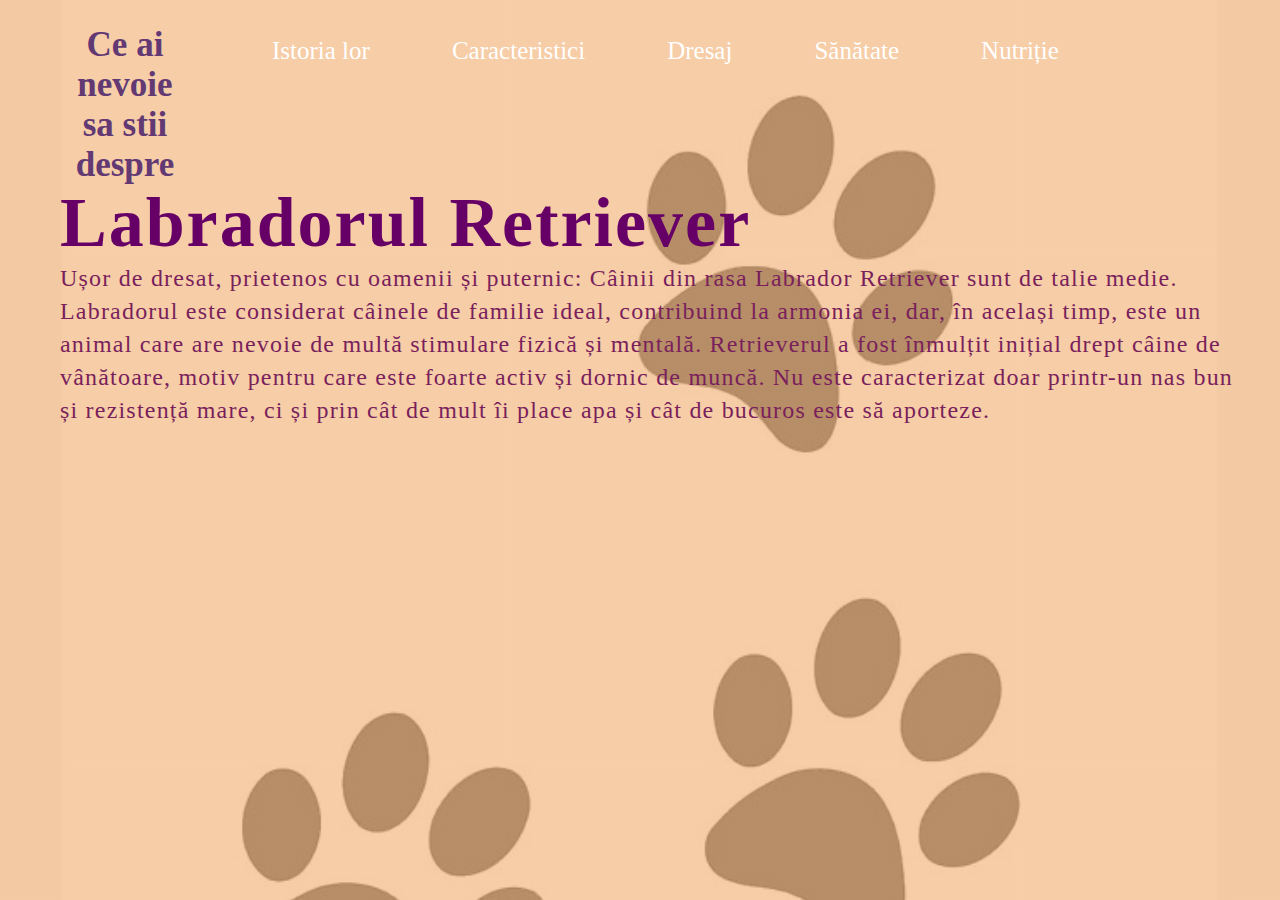
<file: atestat_informatica(pagina web)/index.html>
<!DOCTYPE html>
<html lang="en">
<head>
    <title>Labrador Retriever</title>
    <link rel="stylesheet" href="style.css">
</head>
<style>
    body {
      background-image: url('poza7.jpg');
      background-size: cover;
    }
    </style>
    <div class="main">
        <div class="navbar">
            <div class="icon">
                <h2 class="logo"><center>Ce ai nevoie sa stii despre</center></h2>
            </div>

            <div class="menu">
                <ul>
                    <li><a href="istoria.html"><center>Istoria lor</center></a></li>
                    <li><a href="aspect.html"><center>Caracteristici</center></a></li>
                    <li><a href="dresaj.html"><center>Dresaj</center></a></li>
                    <li><a href="sanatate.html"><center>Sănătate</center></a></li>
                    <li><a href="nutritie.html"><center>Nutriție</center></a></li>
                </ul>
            </div>

            

        </div> 
        <div class="content">
            <h1>Labradorul Retriever<br>
            </h1>
            <p class="par"><font size="5px" face="times new roman" color="#7a1f5c" aling="center">Ușor de dresat, prietenos cu oamenii și puternic: Câinii din rasa Labrador Retriever sunt de talie medie. Labradorul este considerat câinele de familie ideal, contribuind la armonia ei, dar, în același timp, este un animal care are nevoie de multă stimulare fizică și mentală. Retrieverul a fost înmulțit inițial drept câine de vânătoare, motiv pentru care este foarte activ și dornic de muncă. Nu este caracterizat doar printr-un nas bun și rezistență mare, ci și prin cât de mult îi place apa și cât de bucuros este să aporteze.</font></p>

                </div>
                    </div>
                </div>
        </div>
    </div>
</body>
</html>
</file>
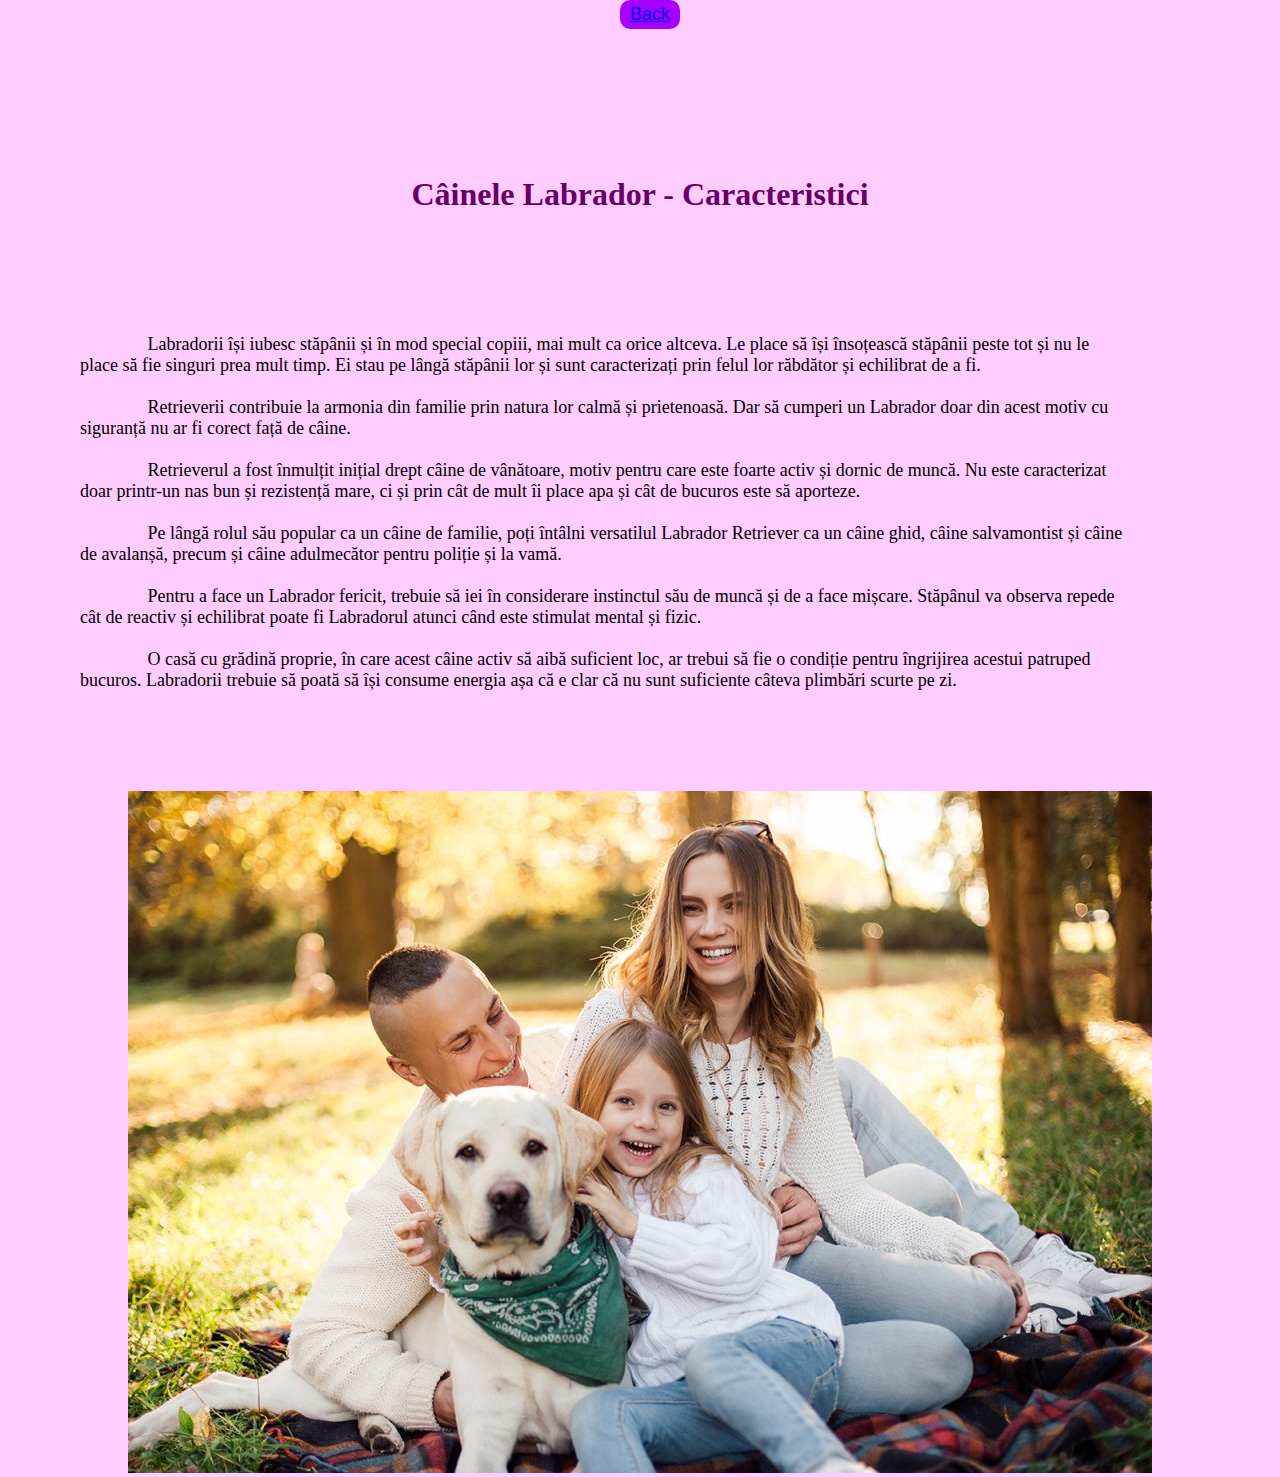
<file: atestat_informatica(pagina web)/aspect.html>
<!DOCTYPE html>
<html lang="en">
<head>
    <meta charset="UTF-8">
    <meta http-equiv="X-UA-Compatible" content="IE=edge">
    <meta name="viewport" content="width=device-width, initial-scale=1.0">
    <title>Caracteristici ale Labradorului Retriever</title>
    <link rel="stylesheet" href="style2.css">
</head>
<body bgcolor=#ffccff>
    <div class="main">
        <div class="content">
            <button class="cn"><a href="index.html">Back</a></button>
        </div>
        <p>
          <center><font size=6 color=#660066><br><b>Câinele Labrador - Caracteristici </font></b></center></p>

<font size=4>
<p align="left"><br><font color=#ffccff>...............</font>Labradorii își iubesc stăpânii și în mod special copiii, mai mult ca orice altceva. Le place să își însoțească stăpânii peste tot și nu le place să fie singuri prea mult timp. Ei stau pe lângă stăpânii lor și sunt caracterizați prin felul lor răbdător și echilibrat de a fi.
 <br>
<br><font color=#ffccff>...............</font>Retrieverii contribuie la armonia din familie prin natura lor calmă și prietenoasă. Dar să cumperi un Labrador doar din acest motiv cu siguranță nu ar fi corect față de câine.
  <br>
<br><font color=#ffccff>...............</font>Retrieverul a fost înmulțit inițial drept câine de vânătoare, motiv pentru care este foarte activ și dornic de muncă. Nu este caracterizat doar printr-un nas bun și rezistență mare, ci și prin cât de mult îi place apa și cât de bucuros este să aporteze.
<br>
<br><font color=#ffccff>...............</font>Pe lângă rolul său popular ca un câine de familie, poți întâlni versatilul Labrador Retriever ca un câine ghid, câine salvamontist și câine de avalanșă, precum și câine adulmecător pentru poliție și la vamă.
<br>
<br><font color=#ffccff>...............</font>Pentru a face un Labrador fericit, trebuie să iei în considerare instinctul său de muncă și de a face mișcare. Stăpânul va observa repede cât de reactiv și echilibrat poate fi Labradorul atunci când este stimulat mental și fizic.
<br>
<br><font color=#ffccff>...............</font>O casă cu grădină proprie, în care acest câine activ să aibă suficient loc, ar trebui să fie o condiție pentru îngrijirea acestui patruped bucuros. Labradorii trebuie să poată să își consume energia așa că e clar că nu sunt suficiente câteva plimbări scurte pe zi.
</font>         
        </p>
<center><img src="poza5.jpg" align=bottom></center>
    </div>
</body>
</html>
</file>
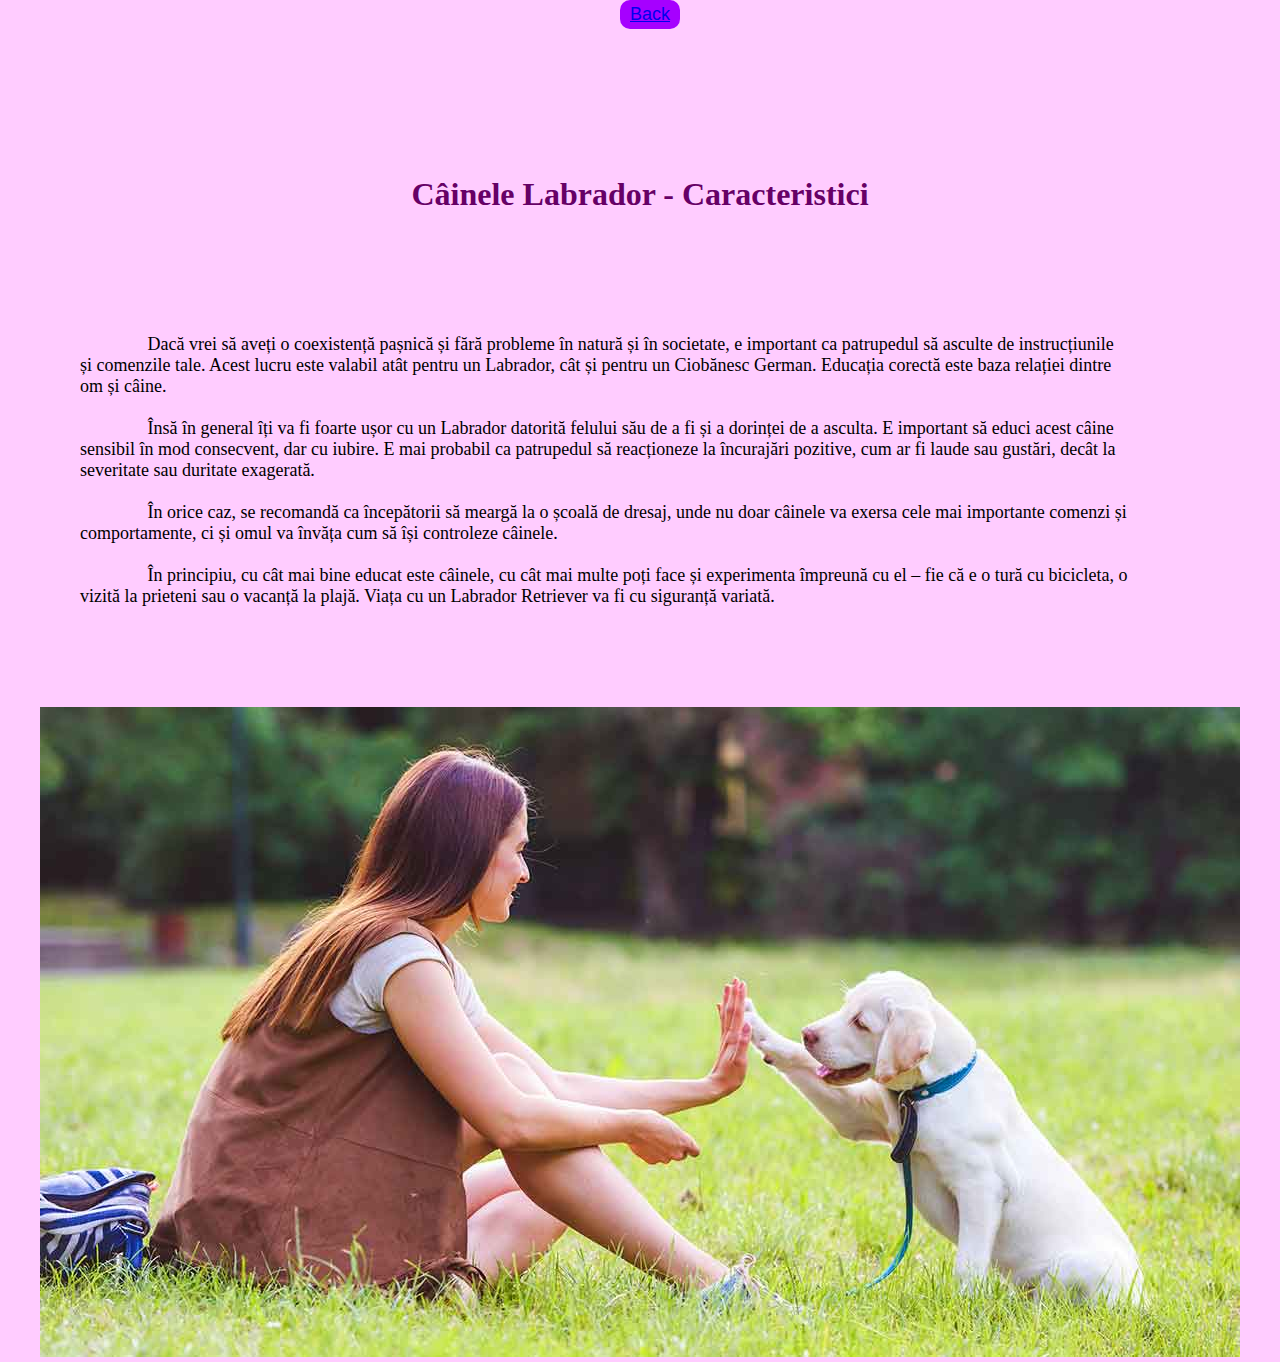
<file: atestat_informatica(pagina web)/dresaj (1).html>
<!DOCTYPE html>
<html lang="en">
<head>
    <meta charset="UTF-8">
    <meta http-equiv="X-UA-Compatible" content="IE=edge">
    <meta name="viewport" content="width=device-width, initial-scale=1.0">
    <title>Dresaj Labradorului Retriever</title>
    <link rel="stylesheet" href="style2.css">
</head>
<body bgcolor=#ffccff>
    <div class="main">
        <div class="content">
            <button class="cn"><a href="index.html">Back</a></button>
        </div>
        <p>
          <center><font size=6 color=#660066><br><b>Câinele Labrador - Caracteristici </font></b></center></p>

<font size=4>
<p align="left"><br><font color=#ffccff>...............</font>Dacă vrei să aveți o coexistență pașnică și fără probleme în natură și în societate, e important ca patrupedul să asculte de instrucțiunile și comenzile tale. Acest lucru este valabil atât pentru un Labrador, cât și pentru un Ciobănesc German. Educația corectă este baza relației dintre om și câine.
 <br>
<br><font color=#ffccff>...............</font>Însă în general îți va fi foarte ușor cu un Labrador datorită felului său de a fi și a dorinței de a asculta. E important să educi acest câine sensibil în mod consecvent, dar cu iubire. E mai probabil ca patrupedul să reacționeze la încurajări pozitive, cum ar fi laude sau gustări, decât la severitate sau duritate exagerată.
  <br>
<br><font color=#ffccff>...............</font>În orice caz, se recomandă ca începătorii să meargă la o școală de dresaj, unde nu doar câinele va exersa cele mai importante comenzi și comportamente, ci și omul va învăța cum să își controleze câinele.
<br>
<br><font color=#ffccff>...............</font>În principiu, cu cât mai bine educat este câinele, cu cât mai multe poți face și experimenta împreună cu el – fie că e o tură cu bicicleta, o vizită la prieteni sau o vacanță la plajă. Viața cu un Labrador Retriever va fi cu siguranță variată.

        </p>
<center><img src="poza6.jpg" align=bottom></center>
    </div>
</body>
</html>
</file>
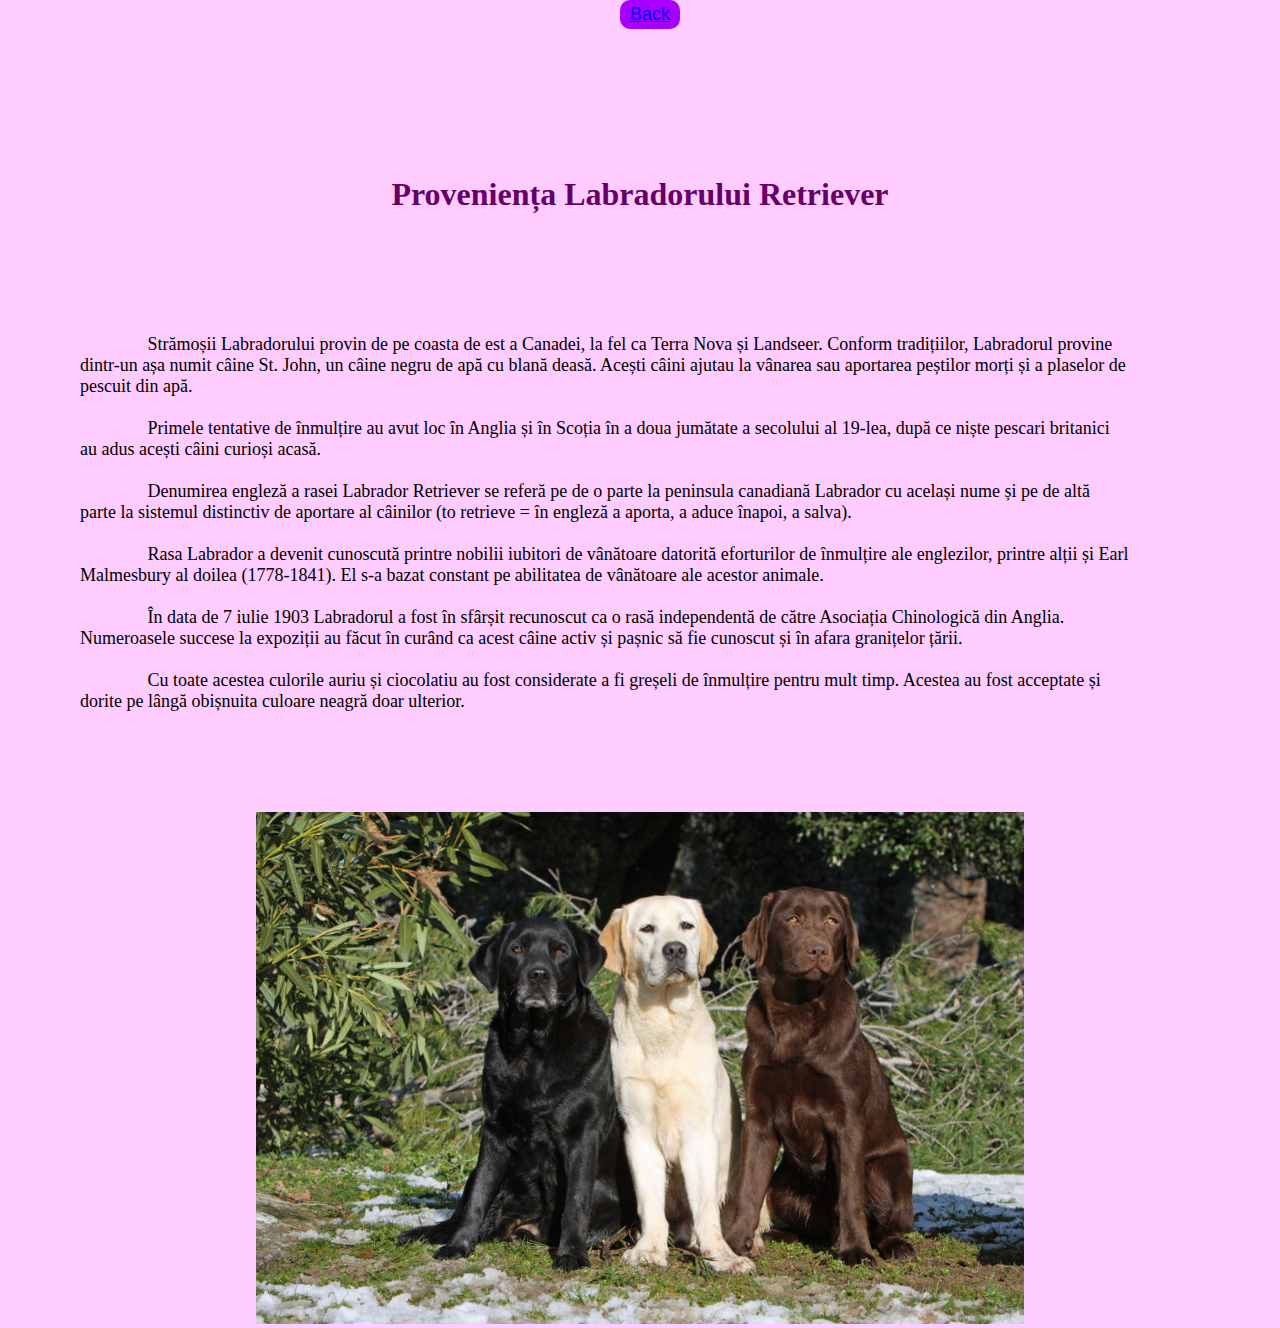
<file: atestat_informatica(pagina web)/istoria.html>
<!DOCTYPE html>
<html lang="en">
<head>
    <meta charset="UTF-8">
    <meta http-equiv="X-UA-Compatible" content="IE=edge">
    <meta name="viewport" content="width=device-width, initial-scale=1.0">
    <title>Istoria Labradorului Retriever</title>
    <link rel="stylesheet" href="style2.css">
</head>
<body bgcolor=#ffccff>
    <div class="main">
        <div class="content">
            <button class="cn"><a href="index.html">Back</a></button>
        </div>
        <p>
          <center><font size=6 color=#660066><br><b>Proveniența Labradorului Retriever </font></b></center></p>

<font size=4>
<p align="left"><br><font color=#ffccff>...............</font>Strămoșii Labradorului provin de pe coasta de est a Canadei, la fel ca Terra Nova și Landseer. Conform tradițiilor, Labradorul provine dintr-un așa numit câine St. John, un câine negru de apă cu blană deasă. Acești câini ajutau la vânarea sau aportarea peștilor morți și a plaselor de pescuit din apă.
 <br>
<br><font color=#ffccff>...............</font>Primele tentative de înmulțire au avut loc în Anglia și în Scoția în a doua jumătate a secolului al 19-lea, după ce niște pescari britanici au adus acești câini curioși acasă.
  <br>
<br><font color=#ffccff>...............</font>Denumirea engleză a rasei Labrador Retriever se referă pe de o parte la peninsula canadiană Labrador cu același nume și pe de altă parte la sistemul distinctiv de aportare al câinilor (to retrieve = în engleză a aporta, a aduce înapoi, a salva).
<br>
<br><font color=#ffccff>...............</font>Rasa Labrador a devenit cunoscută printre nobilii iubitori de vânătoare datorită eforturilor de înmulțire ale englezilor, printre alții și Earl Malmesbury al doilea (1778-1841). El s-a bazat constant pe abilitatea de vânătoare ale acestor animale.
<br>
<br><font color=#ffccff>...............</font>În data de 7 iulie 1903 Labradorul a fost în sfârșit recunoscut ca o rasă independentă de către Asociația Chinologică din Anglia. Numeroasele succese la expoziții au făcut în curând ca acest câine activ și pașnic să fie cunoscut și în afara granițelor țării.
<br>
<br><font color=#ffccff>...............</font>Cu toate acestea culorile auriu și ciocolatiu au fost considerate a fi greșeli de înmulțire pentru mult timp. Acestea au fost acceptate și dorite pe lângă obișnuita culoare neagră doar ulterior.
</font>         
        </p>
<center><img src="poza2.jpg" align=bottom></center>
    </div>
</body>
</html>
</file>
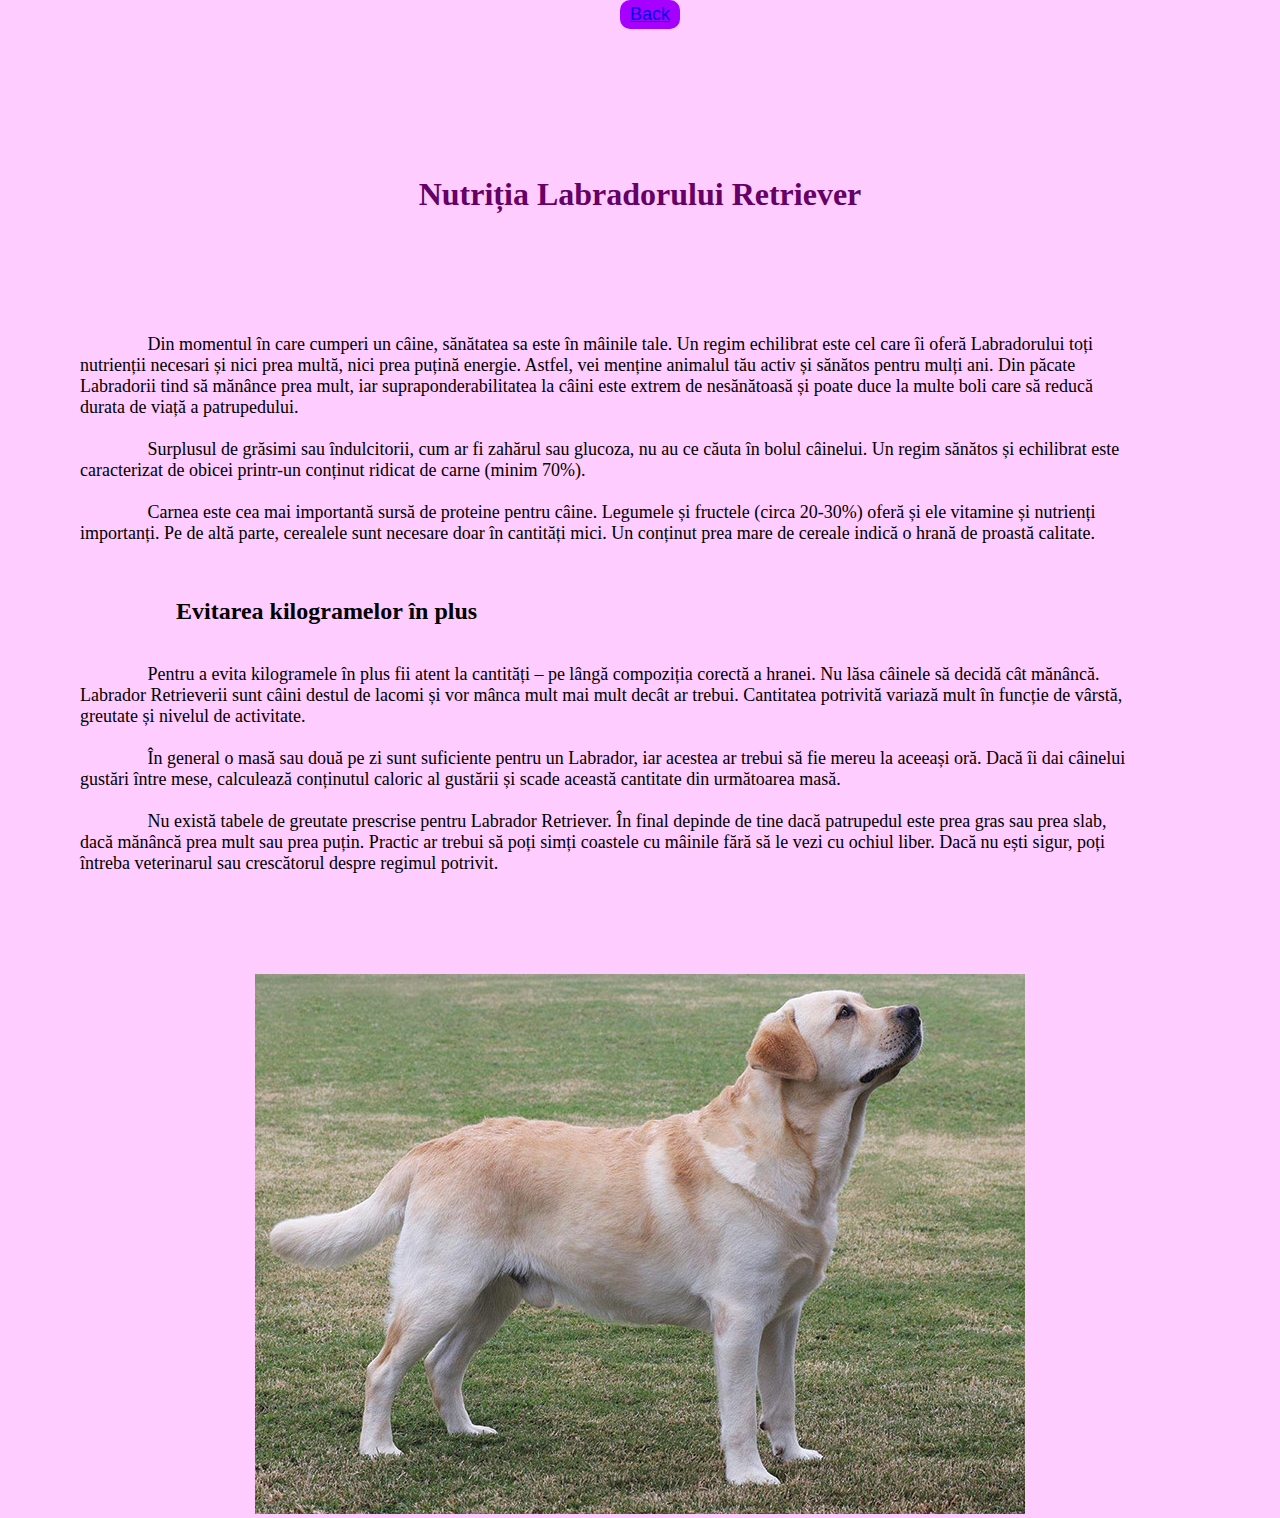
<file: atestat_informatica(pagina web)/nutritie.html>
<!DOCTYPE html>
<html lang="en">
<head>
    <meta charset="UTF-8">
    <meta http-equiv="X-UA-Compatible" content="IE=edge">
    <meta name="viewport" content="width=device-width, initial-scale=1.0">
    <title>Nutritia Labradorului Retriever</title>
    <link rel="stylesheet" href="style2.css">
</head>
<body bgcolor=#ffccff>
    <div class="main">
        <div class="content">
            <button class="cn"><a href="index.html">Back</a></button>
        </div>
        <p>
          <center><font size=6 color=#660066><br><b>Nutriția Labradorului Retriever </font></b></center></p>

<font size=4>
<p align="left"><br><font color=#ffccff>...............</font>Din momentul în care cumperi un câine, sănătatea sa este în mâinile tale. Un regim echilibrat este cel care îi oferă Labradorului toți nutrienții necesari și nici prea multă, nici prea puțină energie. Astfel, vei menține animalul tău activ și sănătos pentru mulți ani. Din păcate Labradorii tind să mănânce prea mult, iar supraponderabilitatea la câini este extrem de nesănătoasă și poate duce la multe boli care să reducă durata de viață a patrupedului.
 <br>
<br><font color=#ffccff>...............</font>Surplusul de grăsimi sau îndulcitorii, cum ar fi zahărul sau glucoza, nu au ce căuta în bolul câinelui. Un regim sănătos și echilibrat este caracterizat de obicei printr-un conținut ridicat de carne (minim 70%).
  <br>
<br><font color=#ffccff>...............</font>Carnea este cea mai importantă sursă de proteine pentru câine. Legumele și fructele (circa 20-30%) oferă și ele vitamine și nutrienți importanți. Pe de altă parte, cerealele sunt necesare doar în cantități mici. Un conținut prea mare de cereale indică o hrană de proastă calitate.
</font>
<br>
<br>
<br>
<br><b><font color=#ffccff>........................</font><font size=5>Evitarea kilogramelor în plus</b></font>
<br>
<br>
<font size=4>
<br><font color=#ffccff>...............</font>Pentru a evita kilogramele în plus fii atent la cantități – pe lângă compoziția corectă a hranei. Nu lăsa câinele să decidă cât mănâncă. Labrador Retrieverii sunt câini destul de lacomi și vor mânca mult mai mult decât ar trebui. Cantitatea potrivită variază mult în funcție de vârstă, greutate și nivelul de activitate.
<br>
<br><font color=#ffccff>...............</font>În general o masă sau două pe zi sunt suficiente pentru un Labrador, iar acestea ar trebui să fie mereu la aceeași oră. Dacă îi dai câinelui gustări între mese, calculează conținutul caloric al gustării și scade această cantitate din următoarea masă.
<br>
<br><font color=#ffccff>...............</font>Nu există tabele de greutate prescrise pentru Labrador Retriever. În final depinde de tine dacă patrupedul este prea gras sau prea slab, dacă mănâncă prea mult sau prea puțin. Practic ar trebui să poți simți coastele cu mâinile fără să le vezi cu ochiul liber.  Dacă nu ești sigur, poți întreba veterinarul sau crescătorul despre regimul potrivit.
</font>         
        </p>
<center><img src="poza3.jpg" align=bottom></center>
    </div>
</body>
</html>
</file>
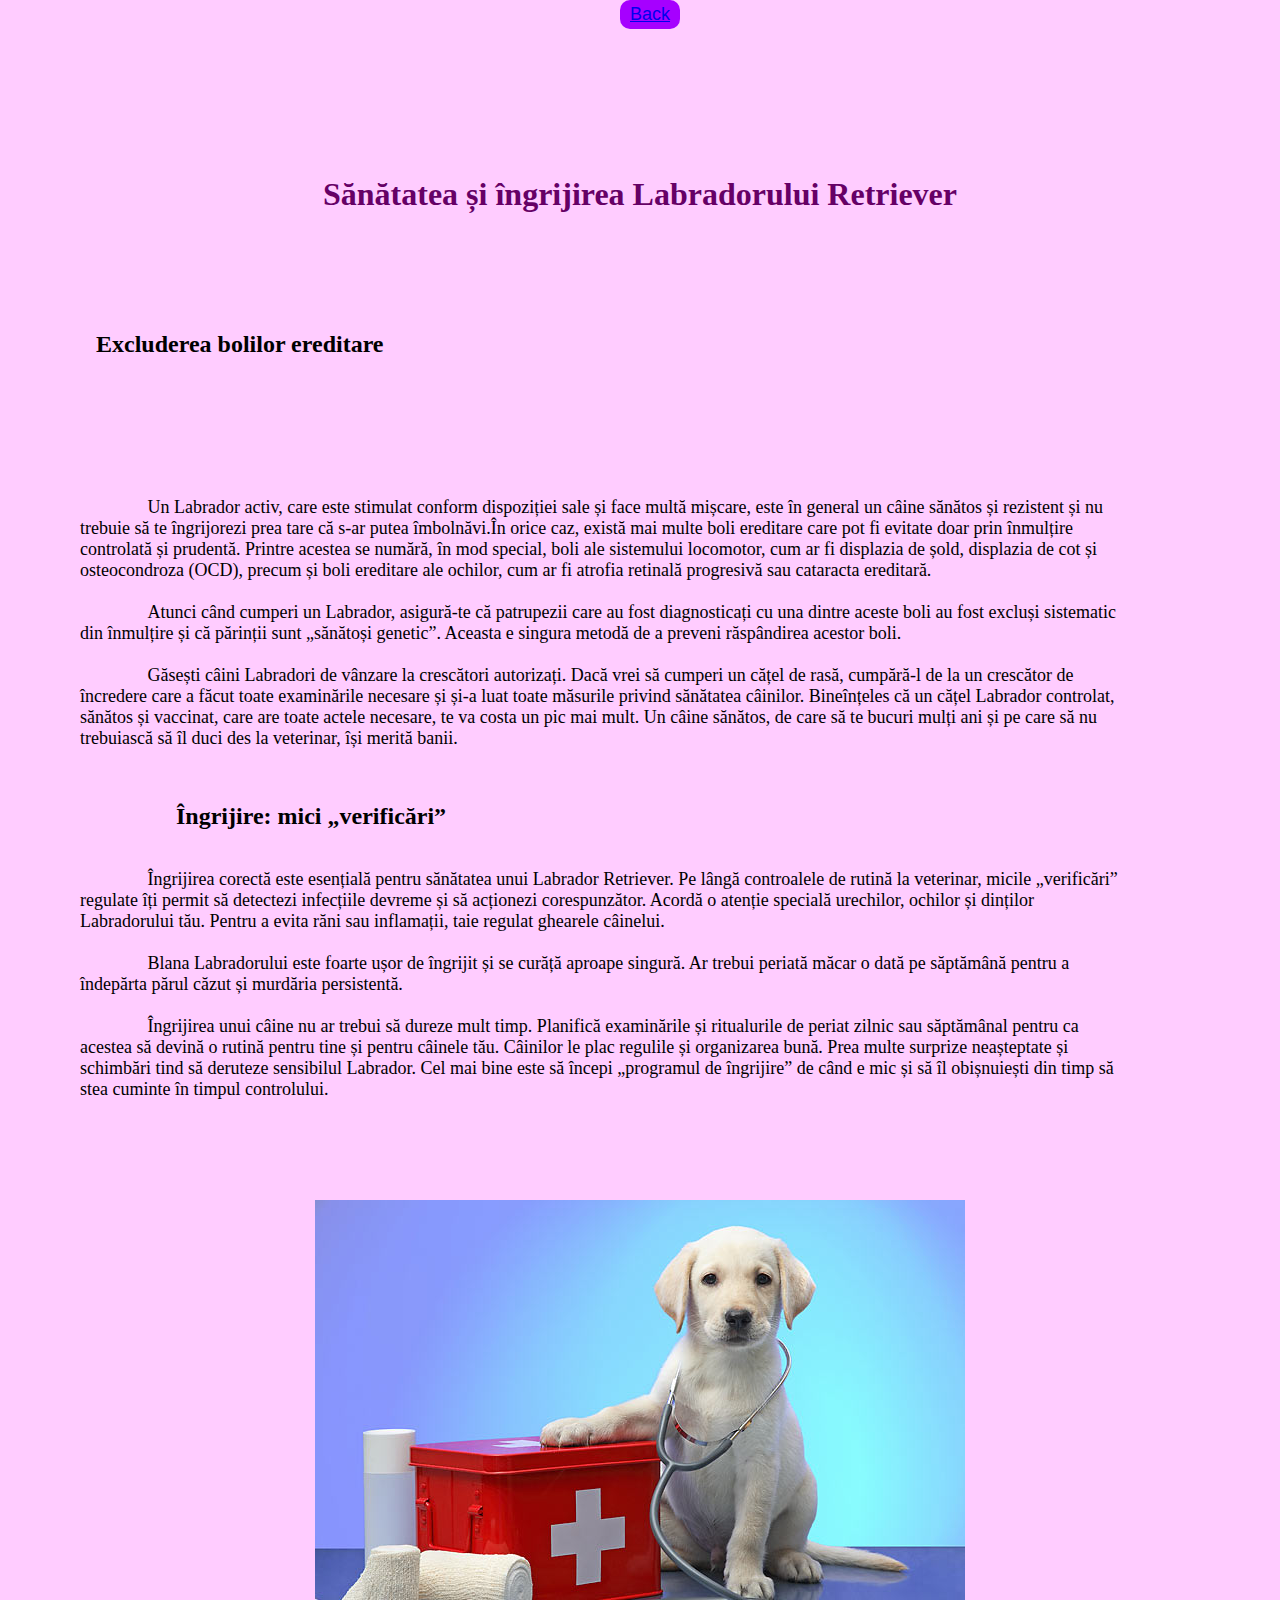
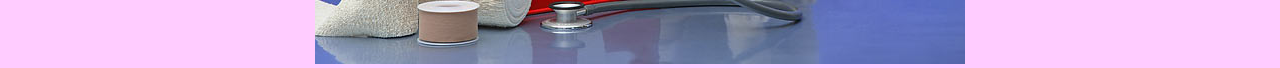
<file: atestat_informatica(pagina web)/sanatate.html>
<!DOCTYPE html>
<html lang="en">
<head>
    <meta charset="UTF-8">
    <meta http-equiv="X-UA-Compatible" content="IE=edge">
    <meta name="viewport" content="width=device-width, initial-scale=1.0">
    <title>Îngrijirea Labradorului Retriever</title>
    <link rel="stylesheet" href="style2.css">
</head>
<body bgcolor=#ffccff>
    <div class="main">
        <div class="content">
            <button class="cn"><a href="index.html">Back</a></button>
        </div>
        <p>
          <center><font size=6 color=#660066><br><b>Sănătatea și îngrijirea Labradorului Retriever </font></b></center></p>
<br><b><font color=#ffccff>........................</font><font size=5>Excluderea bolilor ereditare</b></font>
<br>
<br>
<font size=4>
<p align="left"><br><font color=#ffccff>...............</font>Un Labrador activ, care este stimulat conform dispoziției sale și face multă mișcare, este în general un câine sănătos și rezistent și nu trebuie să te îngrijorezi prea tare că s-ar putea îmbolnăvi.În orice caz, există mai multe boli ereditare care pot fi evitate doar prin înmulțire controlată și prudentă. Printre acestea se numără, în mod special, boli ale sistemului locomotor, cum ar fi displazia de șold, displazia de cot și osteocondroza (OCD), precum și boli ereditare ale ochilor, cum ar fi atrofia retinală progresivă sau cataracta ereditară.
 <br>
<br><font color=#ffccff>...............</font>Atunci când cumperi un Labrador, asigură-te că patrupezii care au fost diagnosticați cu una dintre aceste boli au fost excluși sistematic din înmulțire și că părinții sunt „sănătoși genetic”. Aceasta e singura metodă de a preveni răspândirea acestor boli.
  <br>
<br><font color=#ffccff>...............</font>Găsești câini Labradori de vânzare la crescători autorizați. Dacă vrei să cumperi un cățel de rasă, cumpără-l de la un crescător de încredere care a făcut toate examinările necesare și și-a luat toate măsurile privind sănătatea câinilor. Bineînțeles că un cățel Labrador controlat, sănătos și vaccinat, care are toate actele necesare, te va costa un pic mai mult. Un câine sănătos, de care să te bucuri mulți ani și pe care să nu trebuiască să îl duci des la veterinar, își merită banii.
</font>
<br>
<br>
<br>
<br><b><font color=#ffccff>........................</font><font size=5>Îngrijire: mici „verificări”</b></font>
<br>
<br>
<font size=4>
<br><font color=#ffccff>...............</font>Îngrijirea corectă este esențială pentru sănătatea unui Labrador Retriever. Pe lângă controalele de rutină la veterinar, micile „verificări” regulate îți permit să detectezi infecțiile devreme și să acționezi corespunzător. Acordă o atenție specială urechilor, ochilor și dinților Labradorului tău. Pentru a evita răni sau inflamații, taie regulat ghearele câinelui.
<br>
<br><font color=#ffccff>...............</font>Blana Labradorului este foarte ușor de îngrijit și se curăță aproape singură. Ar trebui periată măcar o dată pe săptămână pentru a îndepărta părul căzut și murdăria persistentă.
<br>
<br><font color=#ffccff>...............</font>Îngrijirea unui câine nu ar trebui să dureze mult timp. Planifică examinările și ritualurile de periat zilnic sau săptămânal pentru ca acestea să devină o rutină pentru tine și pentru câinele tău. Câinilor le plac regulile și organizarea bună. Prea multe surprize neașteptate și schimbări tind să deruteze sensibilul Labrador. Cel mai bine este să începi „programul de îngrijire” de când e mic și să îl obișnuiești din timp să stea cuminte în timpul controlului.
</font>         
        </p>
<center><img src="poza8.jpg" align=bottom></center>
    </div>
</body>
</html>
</file>
<file: atestat_informatica(pagina web)/style.css>
*{
    margin: 0;
    padding: 0;
}

.main{
    width: 100%;
    background: linear-gradient(to top, rgba(237, 156, 79, 0.5) 50%,rgba(237, 156, 79, 0.5) 50%), url();
    background-position: center;
    background-size: cover;
    height: 100vh;
}

.navbar{
    width: 1200px;
    height: 75px;
    margin: auto;
}

.icon{
    width: 150px;
    float: left;
    height: 70px;
}

.logo{
    color: #633974;
    font-size: 35px;
    font-family: 'Times New Roman', Times, serif;
    padding-left: 20px;
    float: left;
    padding-top: 20px;
    margin-top: 5px
}

.menu{
    width: 1000px;
    float: left;
    height: 70px;
}

ul{
    float: left;
    display: flex;
    justify-content: center;
    align-items: center;
}

ul li{
    list-style: none;
    margin-left: 82px;
    margin-top: 37px;
    font-size: 25px;
}

ul li a{
    text-decoration: none;
    color: rgb(255, 255, 255);
    font-family: 'Times New Roman', Times, serif;
    font-weight: none;
    transition: 0.4s ease-in-out;
}

ul li a:hover{
    color: #512E5F;
}

.content{
    width: 1200px;
    height: auto;
    margin: auto;
    color: #660066;
    position: relative;
}

.content .par{
    padding-left: 20px;
    padding-bottom: 25px;
    font-family: Arial;
    letter-spacing: 1.2px;
    line-height: 30px;
}

.content h1{
    font-family: 'Times New Roman', Times, serif;
    font-size: 70px;
    padding-left: 20px;
    margin-top: 9%;
    letter-spacing: 2px;
}

.content .cn{
    width: 160px;
    height: 40px;
    background: #D2B4DE;
    border: none;
    margin-bottom: 10px;
    margin-left: 20px;
    font-size: 18px;
    border-radius: 10px;
    cursor: pointer;
    transition: .4s ease;
    
}

.content .cn a{
    text-decoration: none;
    color: #000;
    transition: .3s ease;
}

.cn:hover{
    background-color: #D2B4DE;
}

.content span{
    color: #5499C7;
    font-size: 65px
}

.form{
    width: 250px;
    height: 380px;
    background: linear-gradient(to top, rgba(0,0,0,0.8)50%,rgba(0,0,0,0.8)50%);
    position: absolute;
    top: -20px;
    left: 870px;
    transform: translate(0%,-5%);
    border-radius: 10px;
    padding: 25px;
}

.form h2{
    width: 220px;
    font-family: sans-serif;
    text-align: center;
    color: #ff00ff;
    font-size: 22px;
    background-color: #fff;
    border-radius: 10px;
    margin: 2px;
    padding: 8px;
}

.form input{
    width: 240px;
    height: 35px;
    background: transparent;
    border-bottom: 1px solid #ff7200;
    border-top: none;
    border-right: none;
    border-left: none;
    color: #fff;
    font-size: 15px;
    letter-spacing: 1px;
    margin-top: 30px;
    font-family: sans-serif;
}

.form input:focus{
    outline: none;
}

::placeholder{
    color: #ffb3ff;
    font-family: Arial;
}

.btnn{
    width: 240px;
    height: 40px;
    background: #fff;
    border: none;
    margin-top: 30px;
    font-size: 18px;
    border-radius: 10px;
    cursor: pointer;
    color: #fff;
    transition: 0.4s ease;
}
.btnn:hover{
    background: #fff;
    color: #b300b3;
}
.btnn a{
    text-decoration: none;
    color: #000;
    font-weight: bold;
}
.form .link{
    font-family: Arial, Helvetica, sans-serif;
    font-size: 17px;
    padding-top: 20px;
    text-align: center;
}
.form .link a{
    text-decoration: none;
    color: #ff7200;
}
.liw{
    padding-top: 15px;
    padding-bottom: 10px;
    text-align: center;
}
.icons a{
    text-decoration: none;
    color: #fff;
}
.icons ion-icon{
    color: #fff;
    font-size: 30px;
    padding-left: 14px;
    padding-top: 5px;
    transition: 0.3s ease;
}
.icons ion-icon:hover{
    color: #b300b3;
}
</file>
<file: atestat_informatica(pagina web)/style2.css>
*{
    margin: 0;
    padding: 0;
}

 main{
    background: url(logo3.png) fixed center;
    background-image: url(logo3.png);
    background-position: center;
    background-size: cover;
    background-repeat: no-repeat;
    background-attachment: fixed;
}
.content{
    padding-left: 600px;
    height: auto;
    margin: auto;
    color:aqua;
    position: relative;
    padding-right: 100px;
}
.content .cn{
    padding: 4px 10px;
    height: 40 px;
    background: #a600ff;
    border: none;
    margin-bottom: 10px;
    margin-left: 20px;
    font-size: 18px;
    border-radius: 10px;
    cursor: pointer;
    transition: .4s ease;
}
.menu{
    font-family:'Courier New', Courier, monospace;
    color: blue;
}
p{
margin-top: 100px;
margin-bottom: 100px;
margin-right: 150px;
margin-left: 80px;
}
</file>
